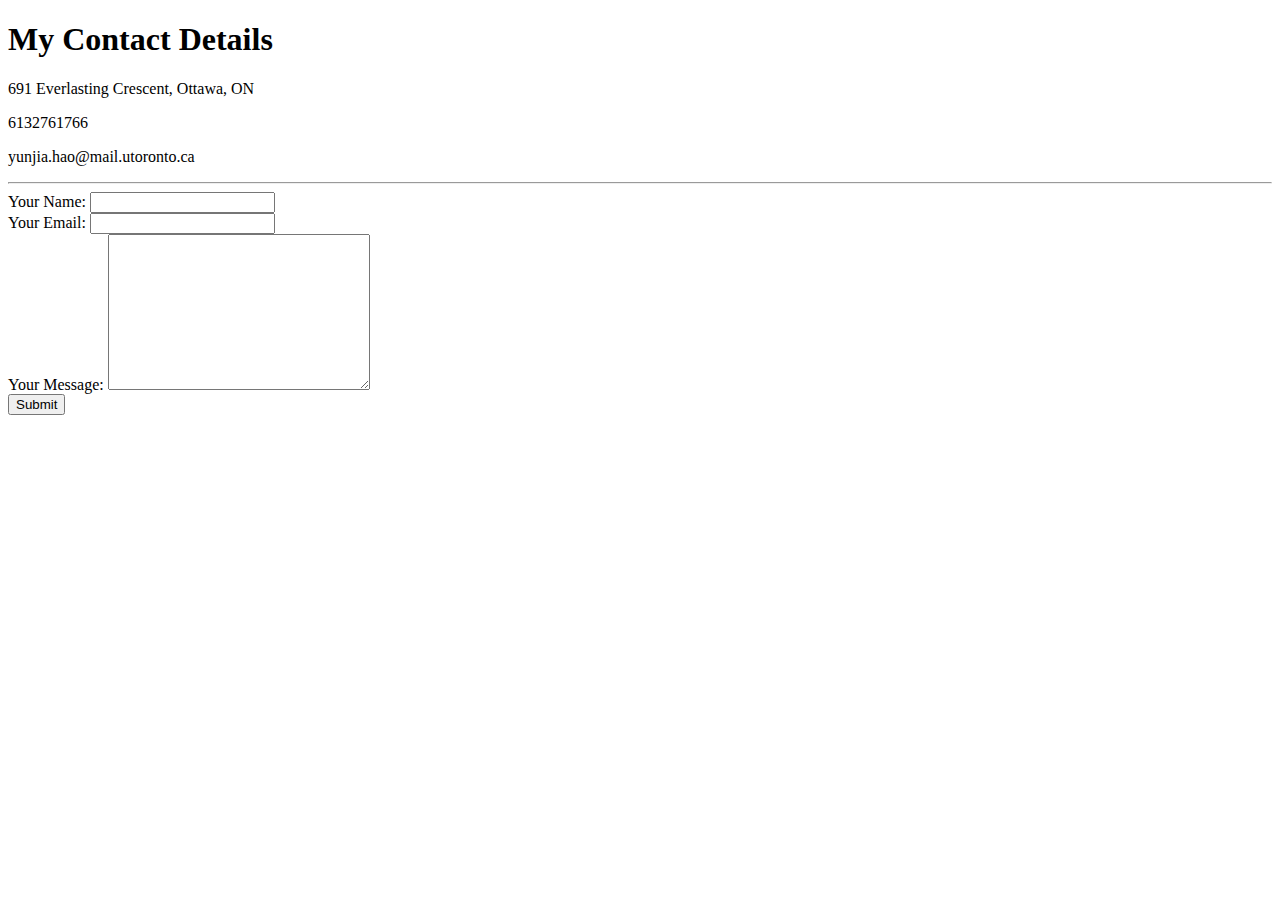
<file: contactinfo.html>
<!DOCTYPE html>
<html lang="en" dir="ltr">

<head>
  <meta charset="utf-8">
  <title>Contact Me</title>
</head>

<body>
  <h1>My Contact Details</h1>
  <p>691 Everlasting Crescent, Ottawa, ON</p>
  <p>6132761766</p>
  <p>yunjia.hao@mail.utoronto.ca</p>
</body>
<hr />
<form action="mailto:yunjia.hao@mail.utoronto.ca" method="post" enctype="text/plain">
  <label>Your Name:</label>
  <input type="text" name="yourName" value=""><br />
  <label>Your Email:</label>
  <input type="email" name="yourEmail" value=""><br />
  <label>Your Message:</label>
  <textarea name="yourMessage" rows="10" cols="30"></textarea><br />
  <input type="submit" name="">
</form>

</html>
</file>
